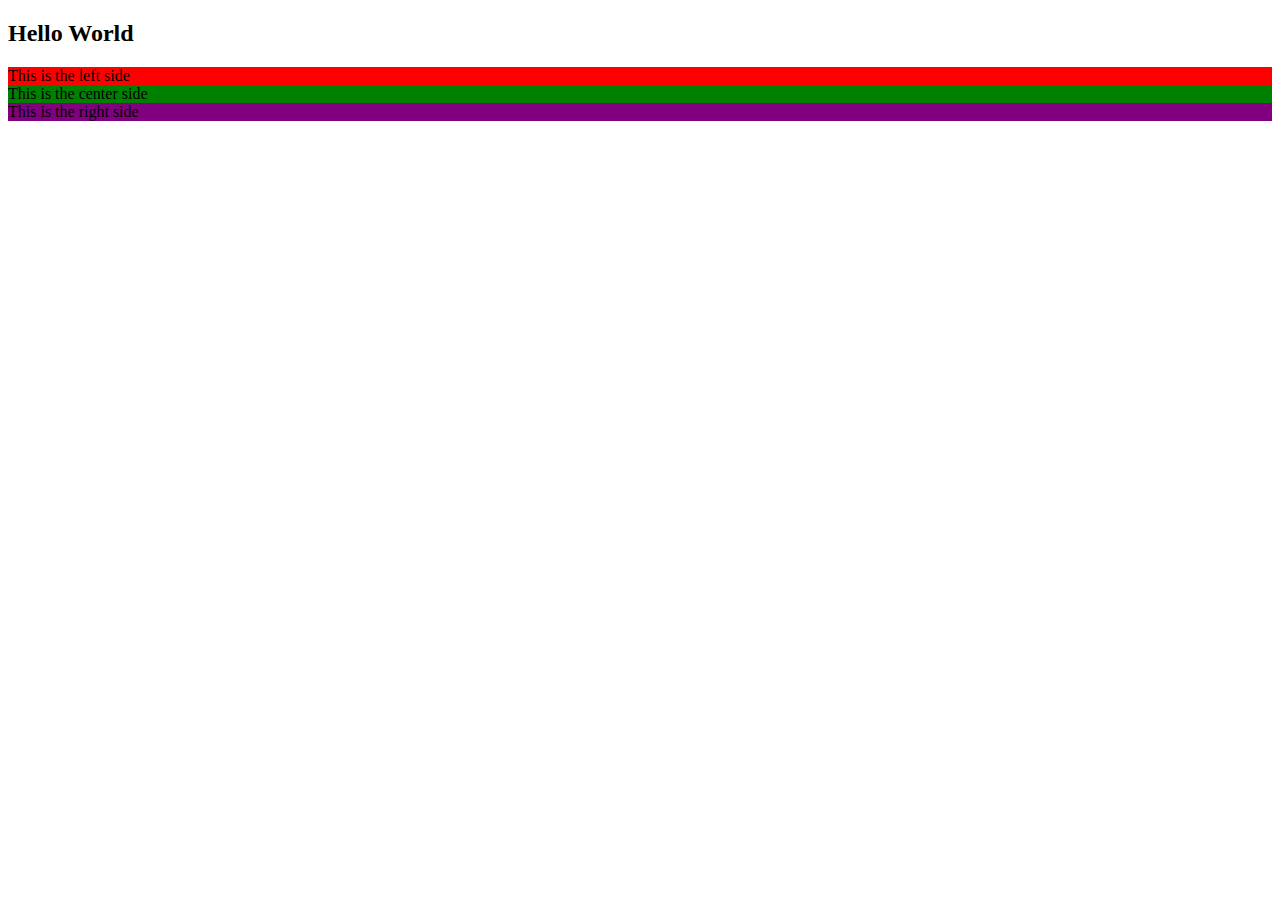
<file: index.html>
<!DOCTYPE html>
<html lang="en">
<head>
    <meta charset="UTF-8">
    <meta http-equiv="X-UA-Compatible" content="IE=edge">
    <meta name="viewport" content="width=device-width, initial-scale=1.0">
    <title>First Page</title>

    <link href="https://cdn.jsdelivr.net/npm/bootstrap@5.1.3/dist/css/bootstrap.min.css" rel="stylesheet" integrity="sha384-1BmE4kWBq78iYhFldvKuhfTAU6auU8tT94WrHftjDbrCEXSU1oBoqyl2QvZ6jIW3" crossorigin="anonymous">

    <link rel="stylesheet" type="text/css" href="style.css">
    
    <script src="https://code.jquery.com/jquery-3.6.0.min.js" integrity="sha256-/xUj+3OJU5yExlq6GSYGSHk7tPXikynS7ogEvDej/m4=" crossorigin="anonymous"></script>    
    
    <script src="https://cdn.jsdelivr.net/npm/bootstrap@5.1.3/dist/js/bootstrap.bundle.min.js" integrity="sha384-ka7Sk0Gln4gmtz2MlQnikT1wXgYsOg+OMhuP+IlRH9sENBO0LRn5q+8nbTov4+1p" crossorigin="anonymous"></script>
</head>
<body>

    <div class="container-fluid">
        <h2>Hello World</h2>

        <div class="row">
            <div class="col-sm-4 content1-left">This is the left side</div>
            <div class="col-sm-4 content1-center">This is the center side</div>
            <div class="col-sm-4 content1-right">This is the right side</div>
        </div>

    </div>
    
</body>
</html>
</file>
<file: style.css>
.content1-left {
    background-color: red;
}

.content1-center {
    background-color: green;
}

.content1-right {
    background-color: purple;
}
</file>
